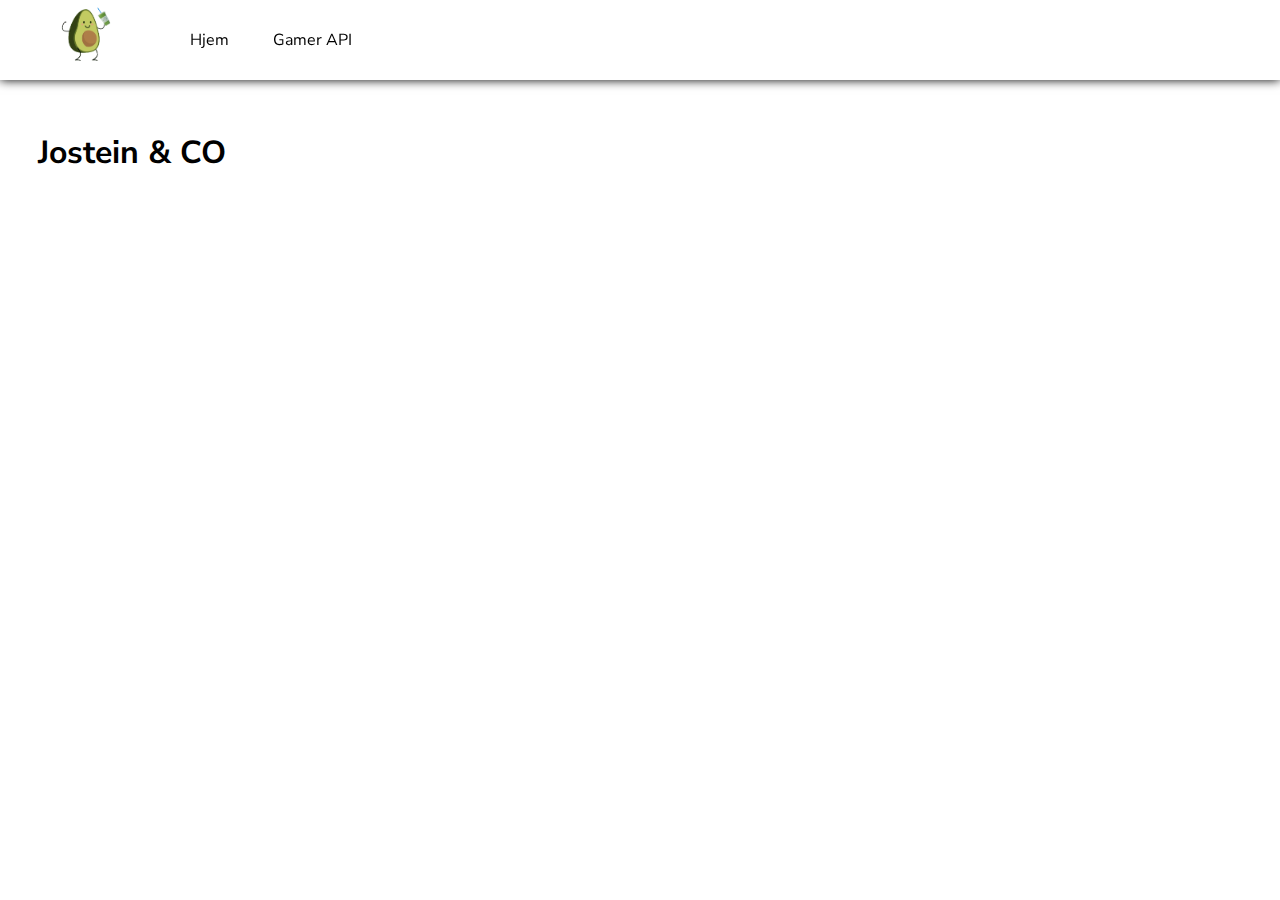
<file: index.html>
<!doctype html>
<html lang="en">
<head>
    <meta charset="UTF-8">
    <meta name="viewport"
          content="width=device-width, user-scalable=no, initial-scale=1.0, maximum-scale=1.0, minimum-scale=1.0">
    <meta http-equiv="X-UA-Compatible" content="ie=edge">
    <title>Jostein & CO</title>
    <link rel="stylesheet" href="styles.css">
    <script src="Gamer%20API/script/index.js"></script>
</head>
<body>

<header>
    <a href="index.html"><img src="./img/logo.gif" alt="logo"></a>
    <nav>
        <ul>
            <li><a href="index.html">Hjem</a></li>
            <li><a href="Gamer%20API/gamerapi.html">Gamer API</a></li>
            <!--<li><a href="Laksen%20the%20game%202022/laksen.html" target="_blank">Laksen The Game 2022</a></li>-->
           <!-- <li><a href="Erlend%20AS/erlend.html" target="_blank">Erlend byggfirma AS</a></li> -->
        </ul>
    </nav>
</header>

<main>
    <h1>Jostein & CO</h1>
</body>
</html>
</file>
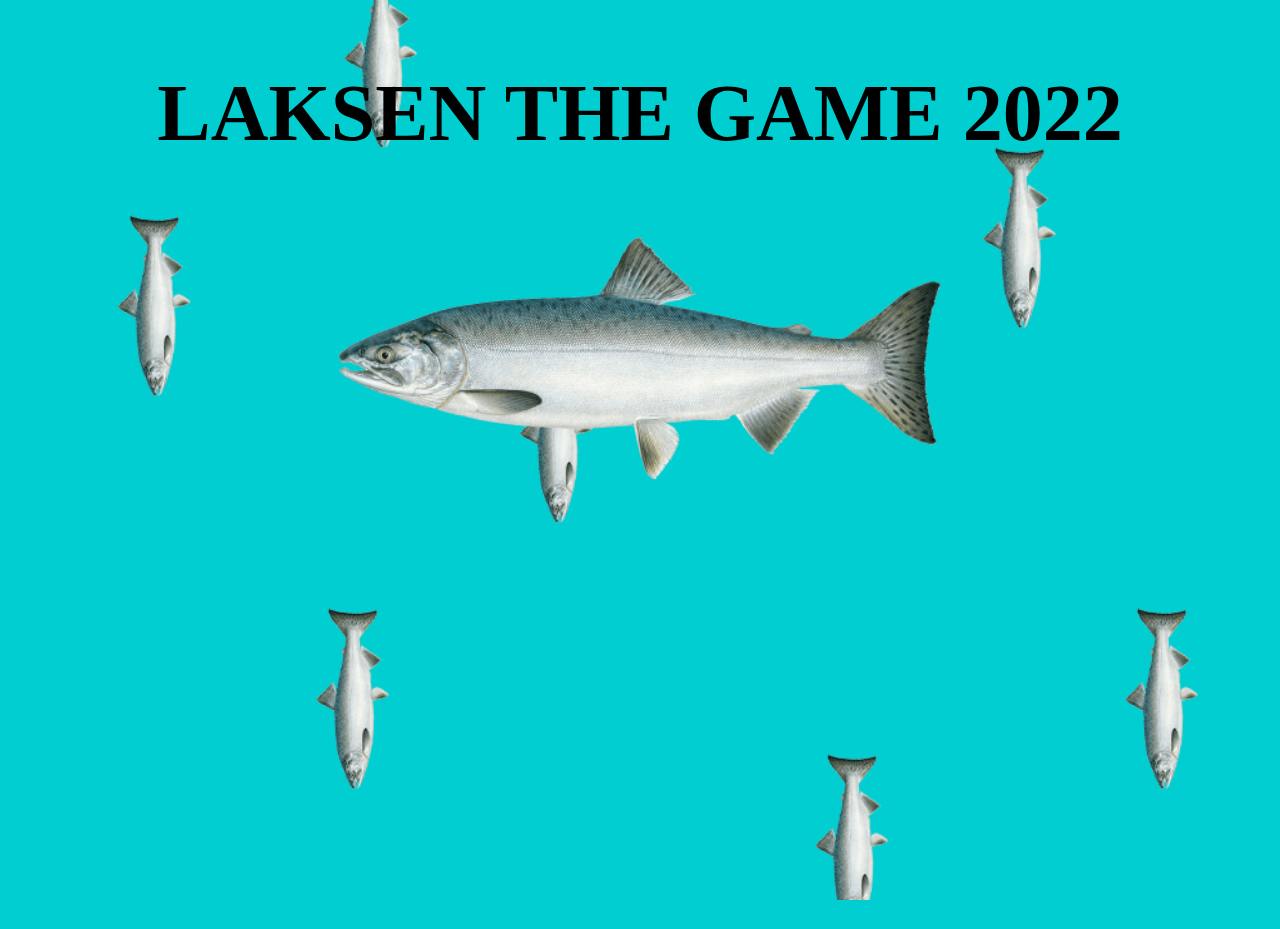
<file: Laksen the game 2022/laksen.html>
<!DOCTYPE html>
<html lang="en">
<head>
    <meta charset="UTF-8">
    <meta name="viewport" content="width=device-width, initial-scale=1.0">
    <title>LAKSEN THE GAME 2022</title>
    <link rel="stylesheet" href="laksen-styles.css">
    <script>
        console.log("click the laks");
    </script>
</head>

<body>


<h1>LAKSEN THE GAME 2022</h1>


<script>
    function onClick() {
        if (typeof(Storage) !== "undefined") {
            if (localStorage.clickcount) {
                localStorage.clickcount = Number(localStorage.clickcount)+1;
            } else {
                localStorage.clickcount = 1;
            }
            document.getElementById("result").innerHTML = "Clicks: "+ localStorage.clickcount;
        } else {
            document.getElementById("result").innerHTML = "Sorry, your browser does not support web storage...";
        }
    }
</script>

<form>
    <input class="laks" type ="image" src="laksenbilder/laks.png" onClick="onClick();return false;" alt="bilde av laks">
    <div class="button" id="result"></div>
</form>

<!-- Background gif -->

<img class="rain" src="laksenbilder/laksrain.gif" alt="gif av lakseregn">


</body>
</html>
</file>
<file: styles.css>
@import url("https://fonts.googleapis.com/css2?family=Nunito+Sans&display=swap");

body {
    height: 100%;
    margin-top: 80px;
    padding: 30px;
    font-family: "Nunito Sans", sans-serif;
}

main {
    color: black;
    position: relative;
}
/* ------ Header ------ */

header {
    z-index: 2;
    background-color: white;
    position: fixed;
    top: 0;
    left: 0;
    right: 0;
    height: 80px;
    display: flex;
    align-items: center;
    box-shadow: 0 0 10px 0 black;
}

header img {
    width: 90px;
    height: auto;
    margin-left: 40px;
}

header * {
    display: inline;
}

header li {
    margin: 20px;
}

header li a {
    color: black;
    text-decoration: none;
}

header li a:hover {
    border-bottom: 2px solid black;
    padding-bottom: 3px;
    transition: 0.2s;
}
</file>
<file: Laksen the game 2022/laksen-styles.css>
body {
    background: #00CED1;
    text-align: center;
    padding: .5%;
    height: 100vh;
}

h1{
    font-size: 500%;
}

.laks {
    padding: 1%;
    cursor: pointer;
    outline: none;
    border: none;
    width: 50%;
    height: auto;
}

.laks:active {
    transform: translateY(4px);
}

.rain {
    background-size: cover;
    width: 100%;
    height: 100%;
    position: absolute;
    left:0;
    top:0;
    z-index:-1;
    object-fit: cover;
}

.clicks {
    text-align: center;
    font-size: 50px;
}

@media screen and (max-width: 800px) {
    .left, .main, .right {
        width: 100%;
    }
    .laks {
        width: 100%;
        height: auto;
    }
}

.footer {
    padding: 1px;
}

.button {
    font-size: 50px;
    text-align: center;
}
</file>
